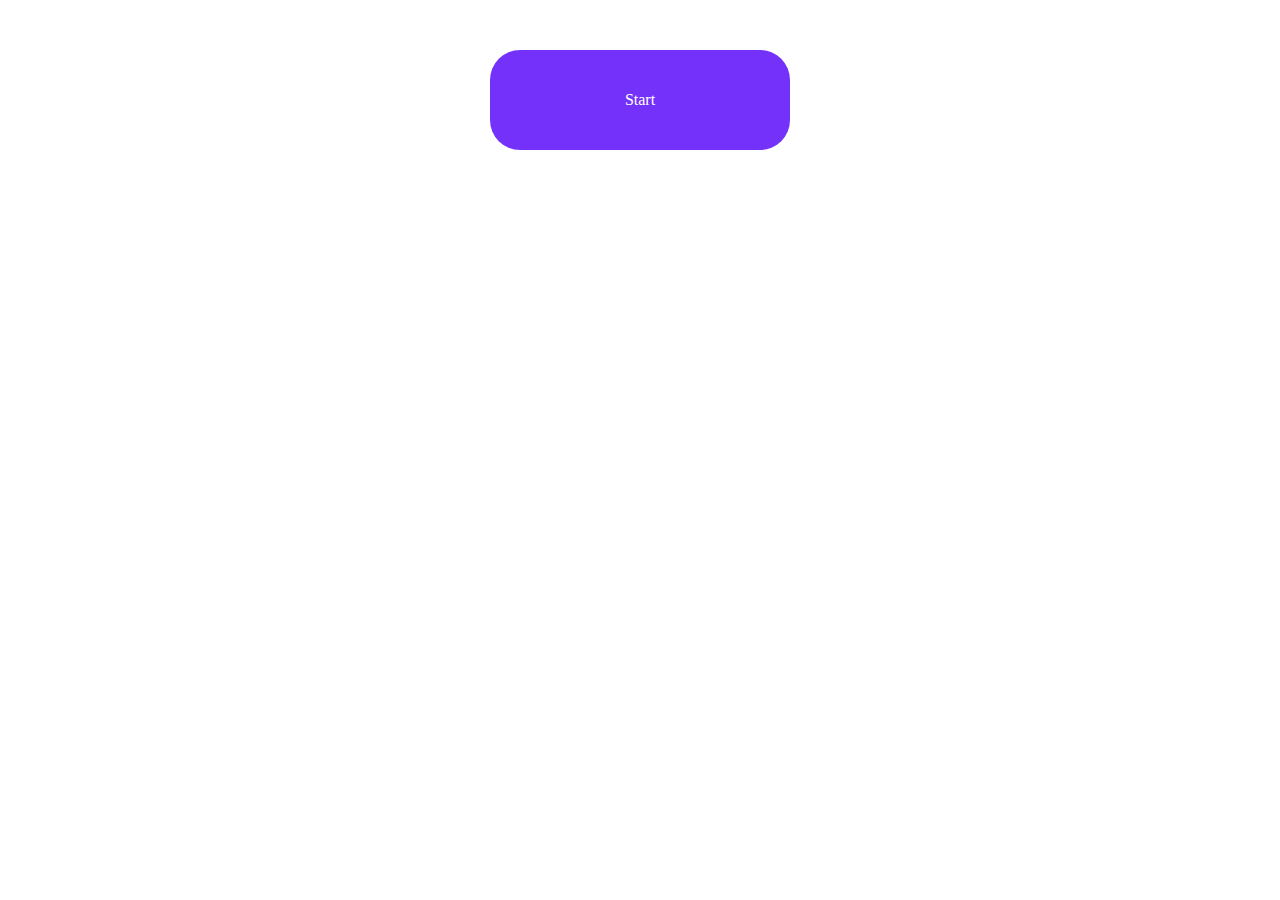
<file: index.html>
<!DOCTYPE html>
<html lang="en">
<head>
    <meta charset="UTF-8">
    <meta http-equiv="X-UA-Compatible" content="IE=edge">
    <meta name="viewport" content="width=device-width, initial-scale=1.0">
    <link rel="stylesheet" href="start.css">
    <title>Document</title>
</head>
<body>
    <div id="a_container">
        <a href="game.html">Start</a>
    </div>
    
</body>
</html>
</file>
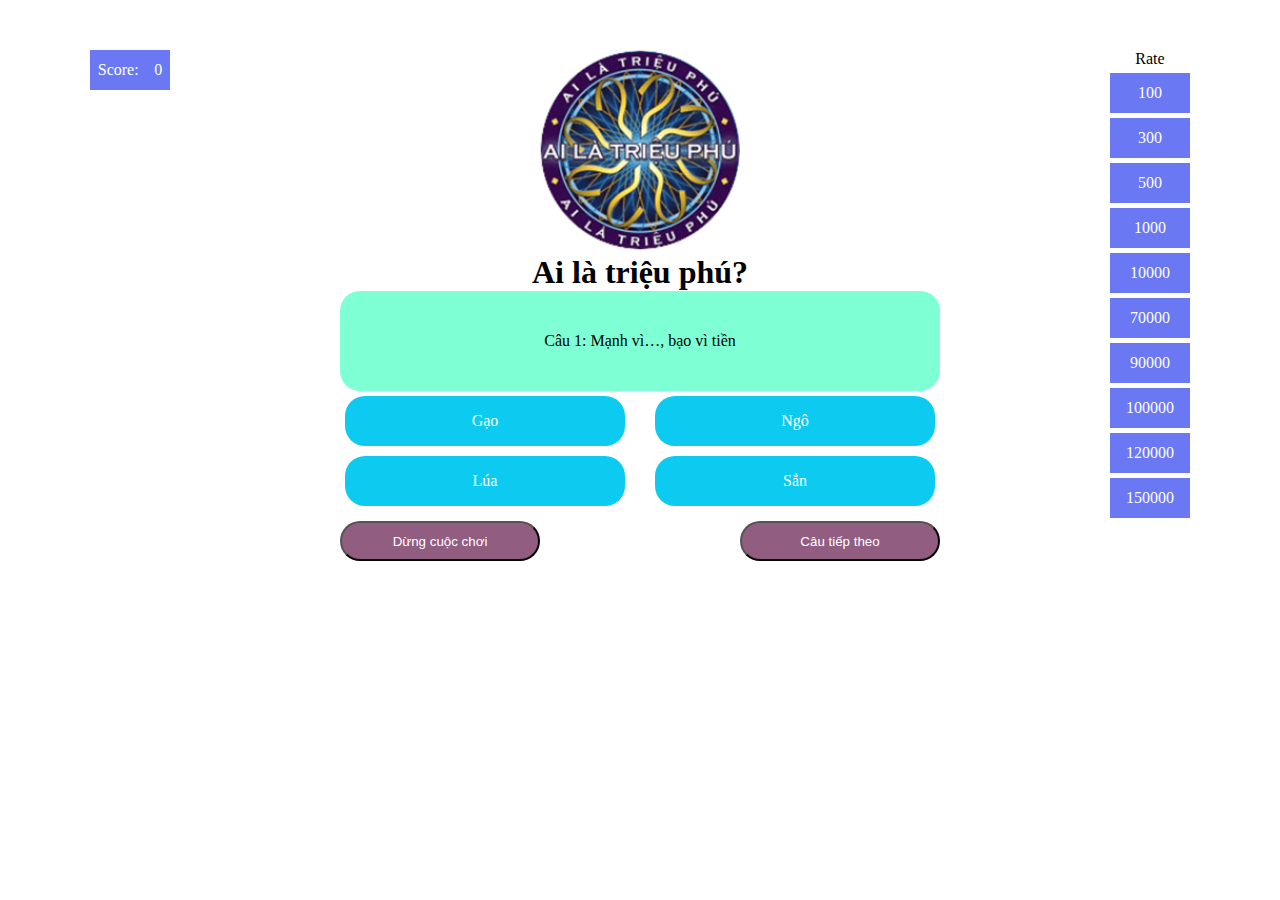
<file: game.html>
<!DOCTYPE html>
<html lang="en">

<head>
    <meta charset="UTF-8">
    <meta http-equiv="X-UA-Compatible" content="IE=edge">
    <meta name="viewport" content="width=device-width, initial-scale=1.0">
    <link rel="stylesheet" href="style.css">
    <title>Ai là triệu phú</title>
</head>

<body>
    <div id="container">
        <div id="score_contaier">
            Score:<span id="score">0</span>
        </div>
        <div id="body_container">
            <img src="./images/image.png" alt="" width="200px" height="200px" style="margin-left: 200px">
            <h1 style="text-align: center;">Ai là triệu phú?</h1>
            <div id="question_container">
                <span id="question">Câu hỏi</span>
            </div>
            <div id="answer_container">
                <div class="answer" onclick="checkAnswer(0)">
                    <span class="head"></span>
                </div>
                <div class="answer" onclick="checkAnswer(1)">
                    <span class="head"></span>
                </div>
                <div class="answer" onclick="checkAnswer(2)">
                    <span class="head"></span>
                </div>
                <div class="answer" onclick="checkAnswer(3)">
                    <span class="head"></span>
                </div>
            </div>
            <div id="btn_container">
                <button class="btn" onclick="stopPlaying()">Dừng cuộc chơi</button>

                <button class="btn" onclick="next()">Câu tiếp theo</button>
            </div>

        </div>
        <div id="rate_container">
            <span>Rate</span>
            <div class="rate"><span>100</span></div>
            <div class="rate"><span>300</span></div>
            <div class="rate"><span>500</span></div>
            <div class="rate"><span>1000</span></div>
            <div class="rate"><span>10000</span></div>
            <div class="rate"><span>70000</span></div>
            <div class="rate"><span>90000</span></div>
            <div class="rate"><span>100000</span></div>
            <div class="rate"><span>120000</span></div>
            <div class="rate"><span>150000</span></div>
        </div>
    </div>
    <audio loop autoplay src="audio/ailatrieuphu.mp3">
    </audio>

    <script src="index.js"></script>
</body>

</html>
</file>
<file: start.css>
* {
    margin: 0;
    padding: 0;
}

#a_container {
    margin: 50px auto;
    display: flex;
    justify-content: center;
    align-items: center;
    background-color: #7431F9;
    width: 300px;
    height: 100px;
    text-align: center; 
    border-radius: 30px;
}
a {
    text-decoration: none;
    color: white;
}
</file>
<file: style.css>
* {
    margin: 0;
    padding: 0;
}

#container {
    width: 1100px;
    margin: 0 auto;
    display: flex;
    flex-direction: row;
    justify-content: space-between;
    margin-top: 50px;
}

#question_container {
    width: 600px;
    height: 100px;
    background-color: aquamarine;
    border-radius: 20px;
    text-align: center;
    display: flex;
    justify-content: space-around;
    align-items: center;
}

#answer_container {
    width: 600px;
    display: flex;
    flex-direction: row;
    justify-content: space-between;
    flex-wrap: wrap;
}

#score_contaier{
    display: flex;
    align-items: center;
    justify-content:space-around;
    width: 80px;
    height: 40px;
    background-color: rgb(106, 120, 243);
    text-align: center;
    color: white;
}

.answer {
    display: flex;
    justify-content: center;
    align-items: center;
    width: 280px;
    height: 50px;
    background-color: #0dcaf0;
    margin: 5px;
    border-radius: 20px;
    cursor: pointer;
    text-align: center;
}

.head {
    display: block;
    color: white;
}

#rate_container {
    text-align: center;
}
.rate {
    display: flex;
    align-items: center;
    justify-content: center;
    width: 80px;
    height: 40px;
    background-color: rgb(106, 120, 243);
    margin-top: 5px;
    text-align: center;
    color: white;
}

.btn{
    width: 200px;
    height: 40px;
    margin-top: 10px;
    background-color: #915d81;
    color: white;
    border-radius: 20px;
    cursor: pointer;
}

#question {
    display: block;
}

#btn_container {
    display: flex;
    flex-direction: row;
    justify-content: space-between;
}
</file>
